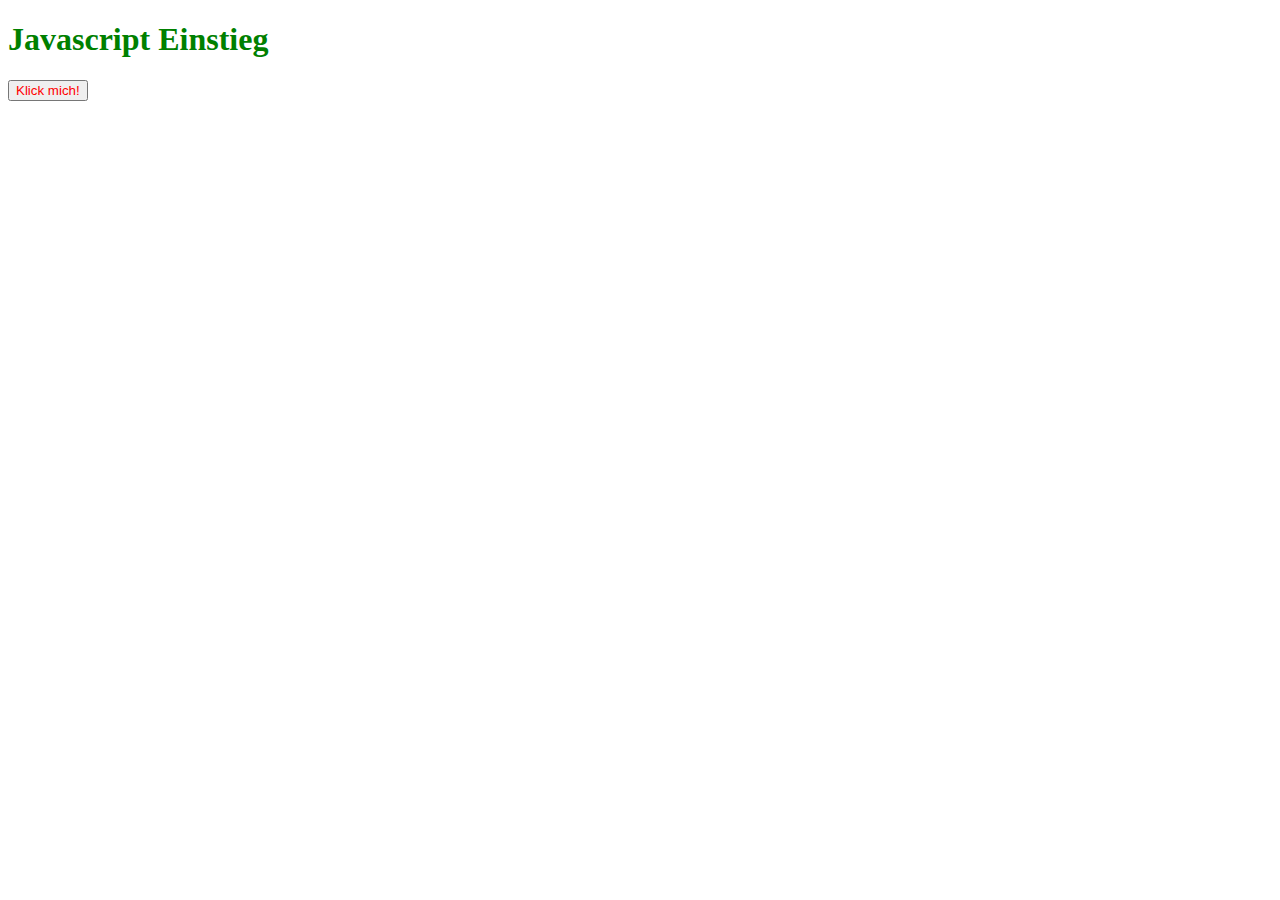
<file: index.html>
<!DOCTYPE html>
<html lang="de">
<head>
	<meta charset="UTF-8">
	<meta http-equiv="X-UA-Compatible" content="IE=edge">
	<meta name="viewport" content="width=device-width, initial-scale=1.0">
	<title>Javascript Einstieg</title>
	<style>
		.btn {
			color: red;
		}
	</style>
</head>
<body>
<h1 style="color: green">Javascript Einstieg</h1>
<button id="btnClick" class="btn">Klick mich!</button>

<script>
	// Zwischen script öffnen und schließen darf nur JS geschrieben werden.
	// Wenn das Dokument geladen ist, können wir mit JS die Bedienung
	// bzw. die Interaktivität des Dokuments verbessern.

	/*
		Beim deklarieren einer Variable wird das Schlüsselwort var, let oder const verwendet.

		var wird heute kaum mehr verwendet. let deklariert eine Variable im
		aktuellen Kontext (Gültigkeitsbereich)

		const bedeutet Konstante und ist nach der Deklaration nicht mehr änderbar.
	*/

	// btnClick soll bei Klick einen Alert zeigen
	let btnClick = document.getElementById('btnClick');

	/*
		Anonyme Funktionen werden bei der Zuweisung bzw. der Übergabe als
		Funktionsparameter ohne Namen deklariert. Sie können daher nur von der
		Variable aufgerufen werden, der sie zugewiesen wurde. Sie sind von außerhalb
		nicht mehr zugänglich.

		Event Handlern zugewiesene Funktionen erhalten automatisch beim Aufruf
		ein Event Objekt als Parameter
	*/
	btnClick.onclick = function(e) {
		alert('Klick!');
	};
</script>
</body>
</html>
</file>
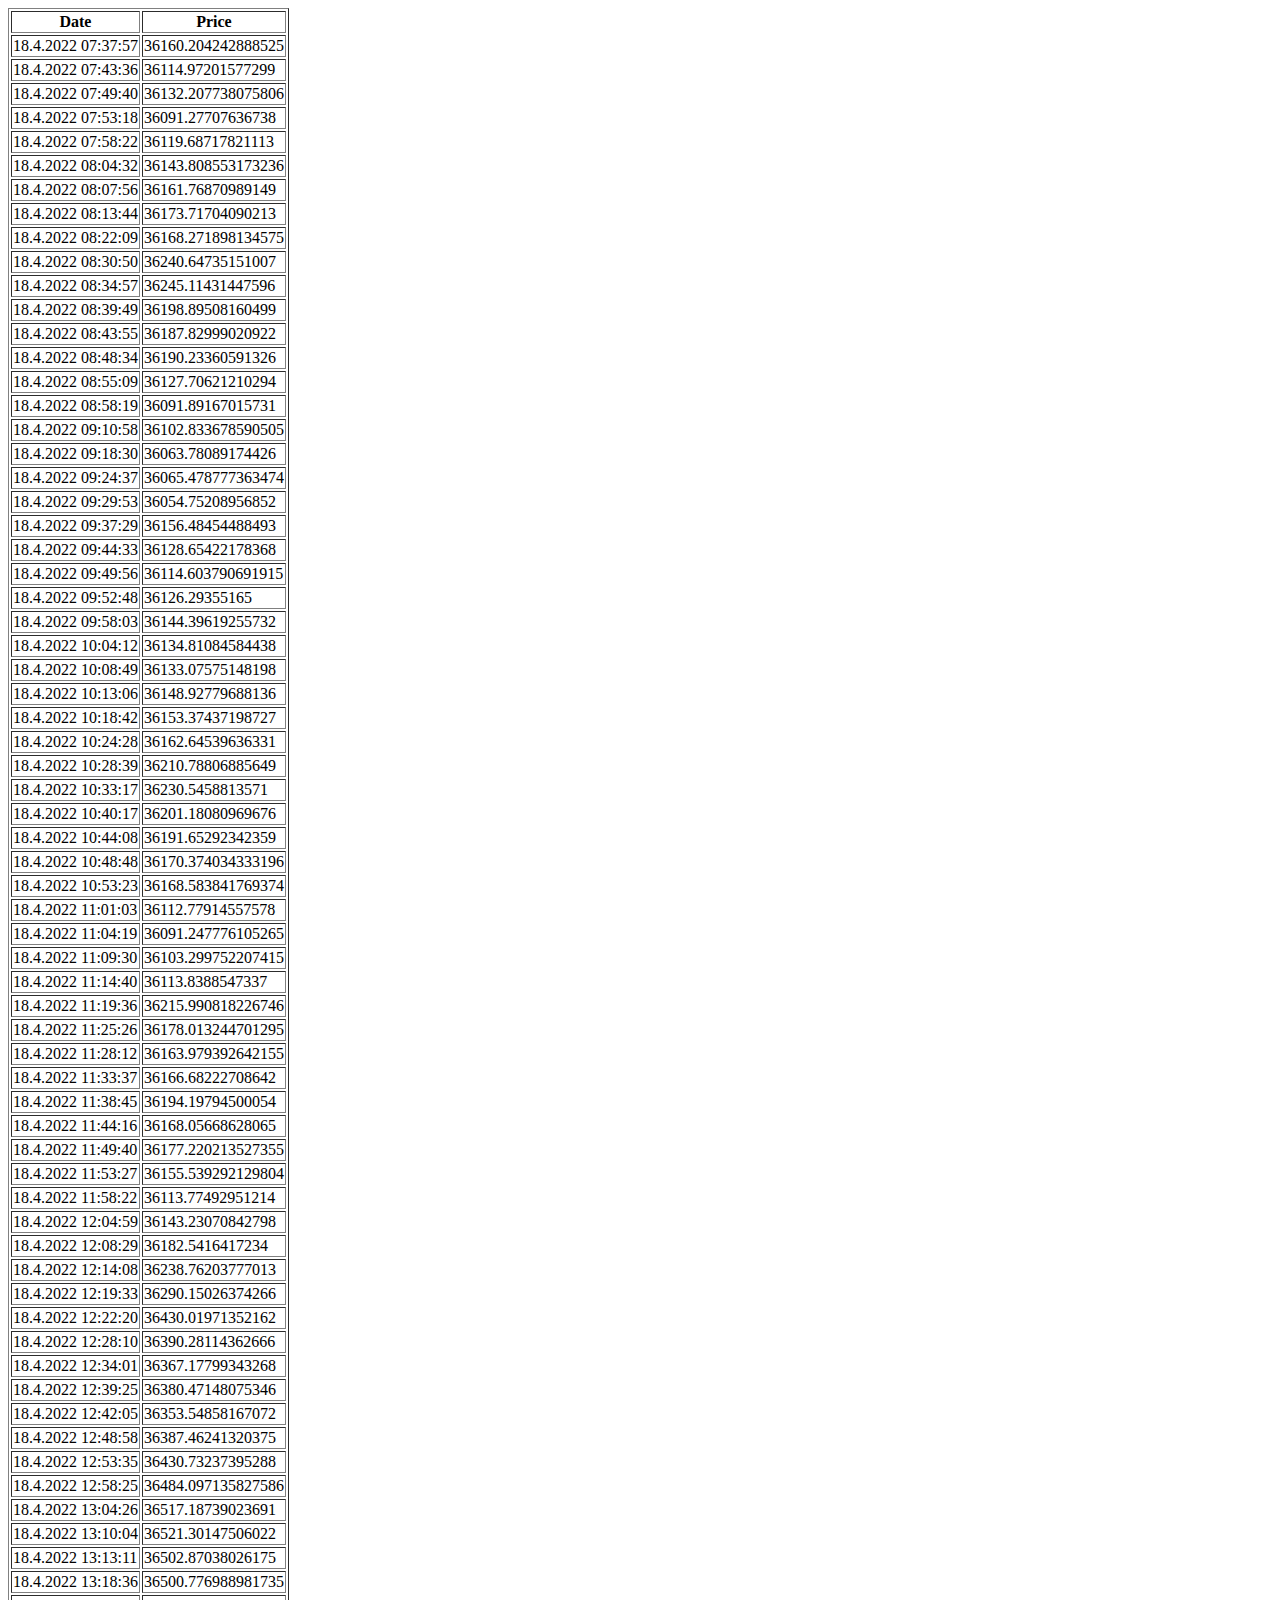
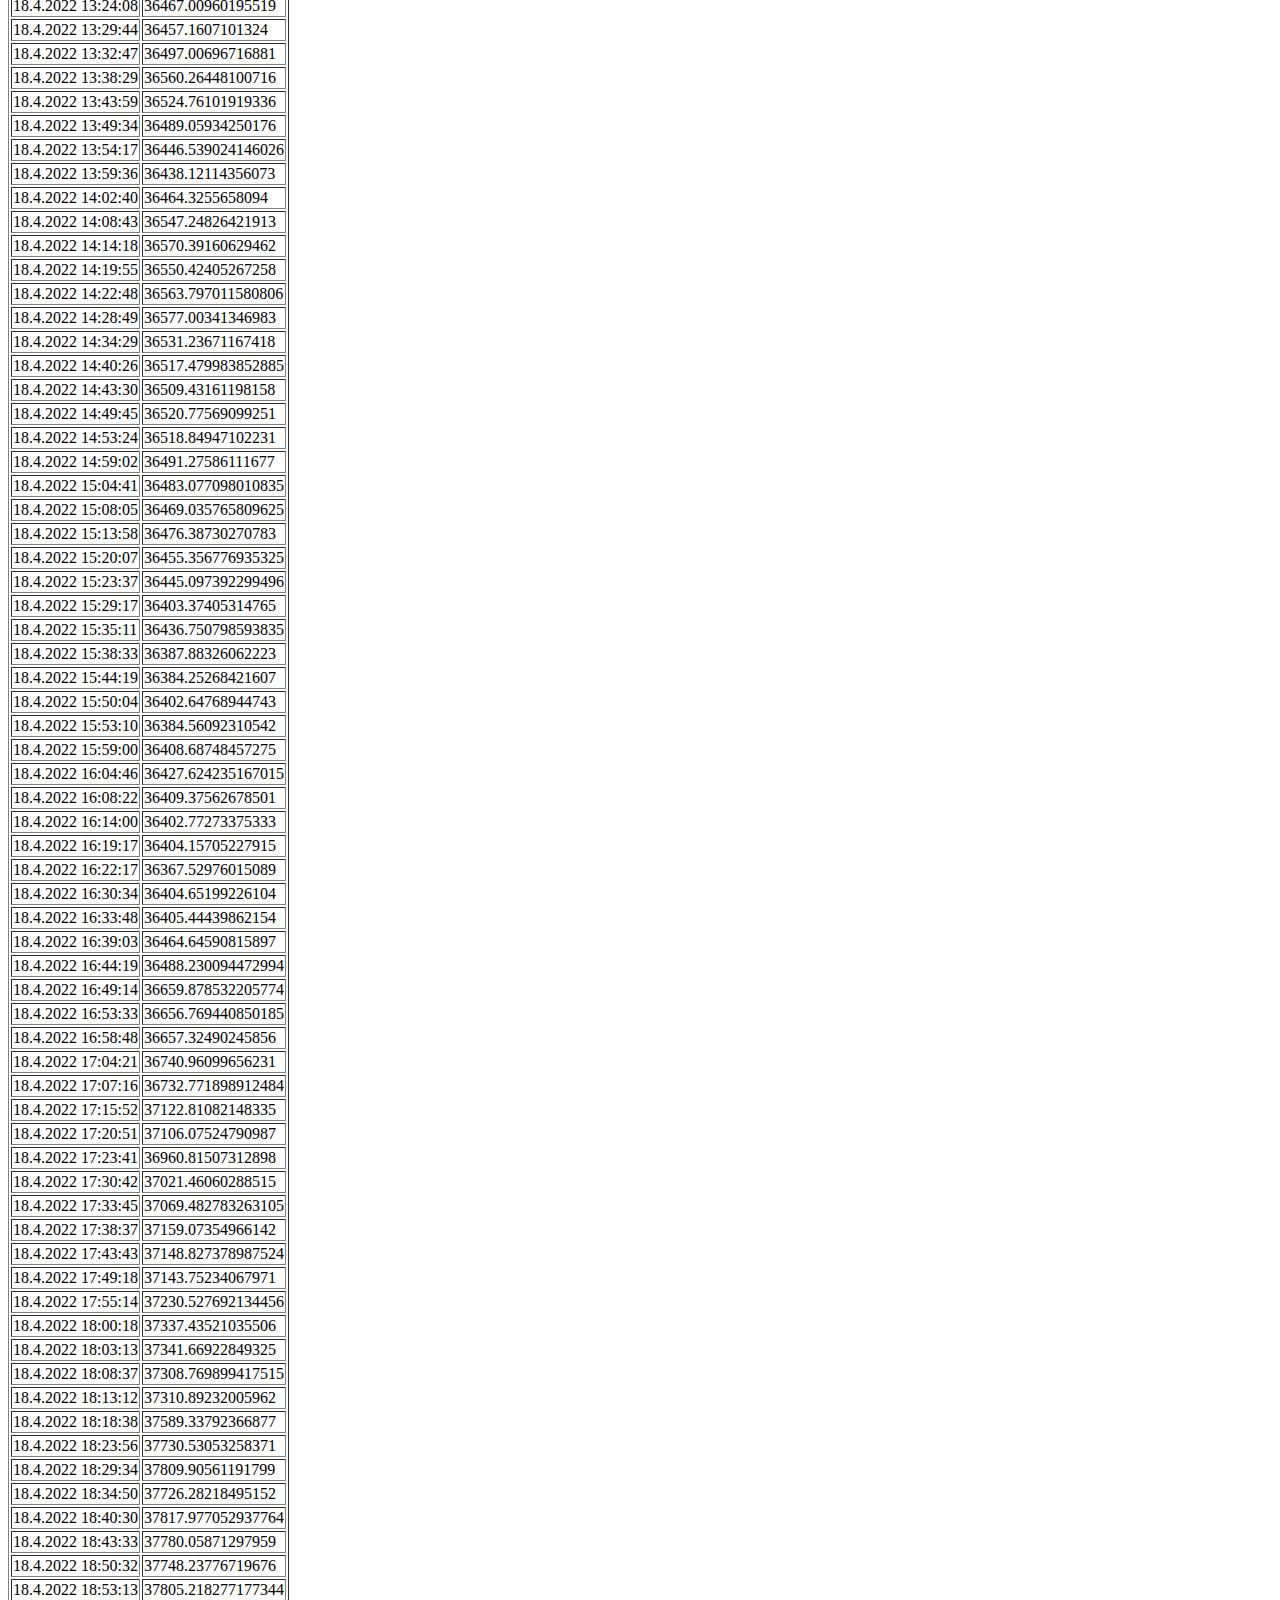
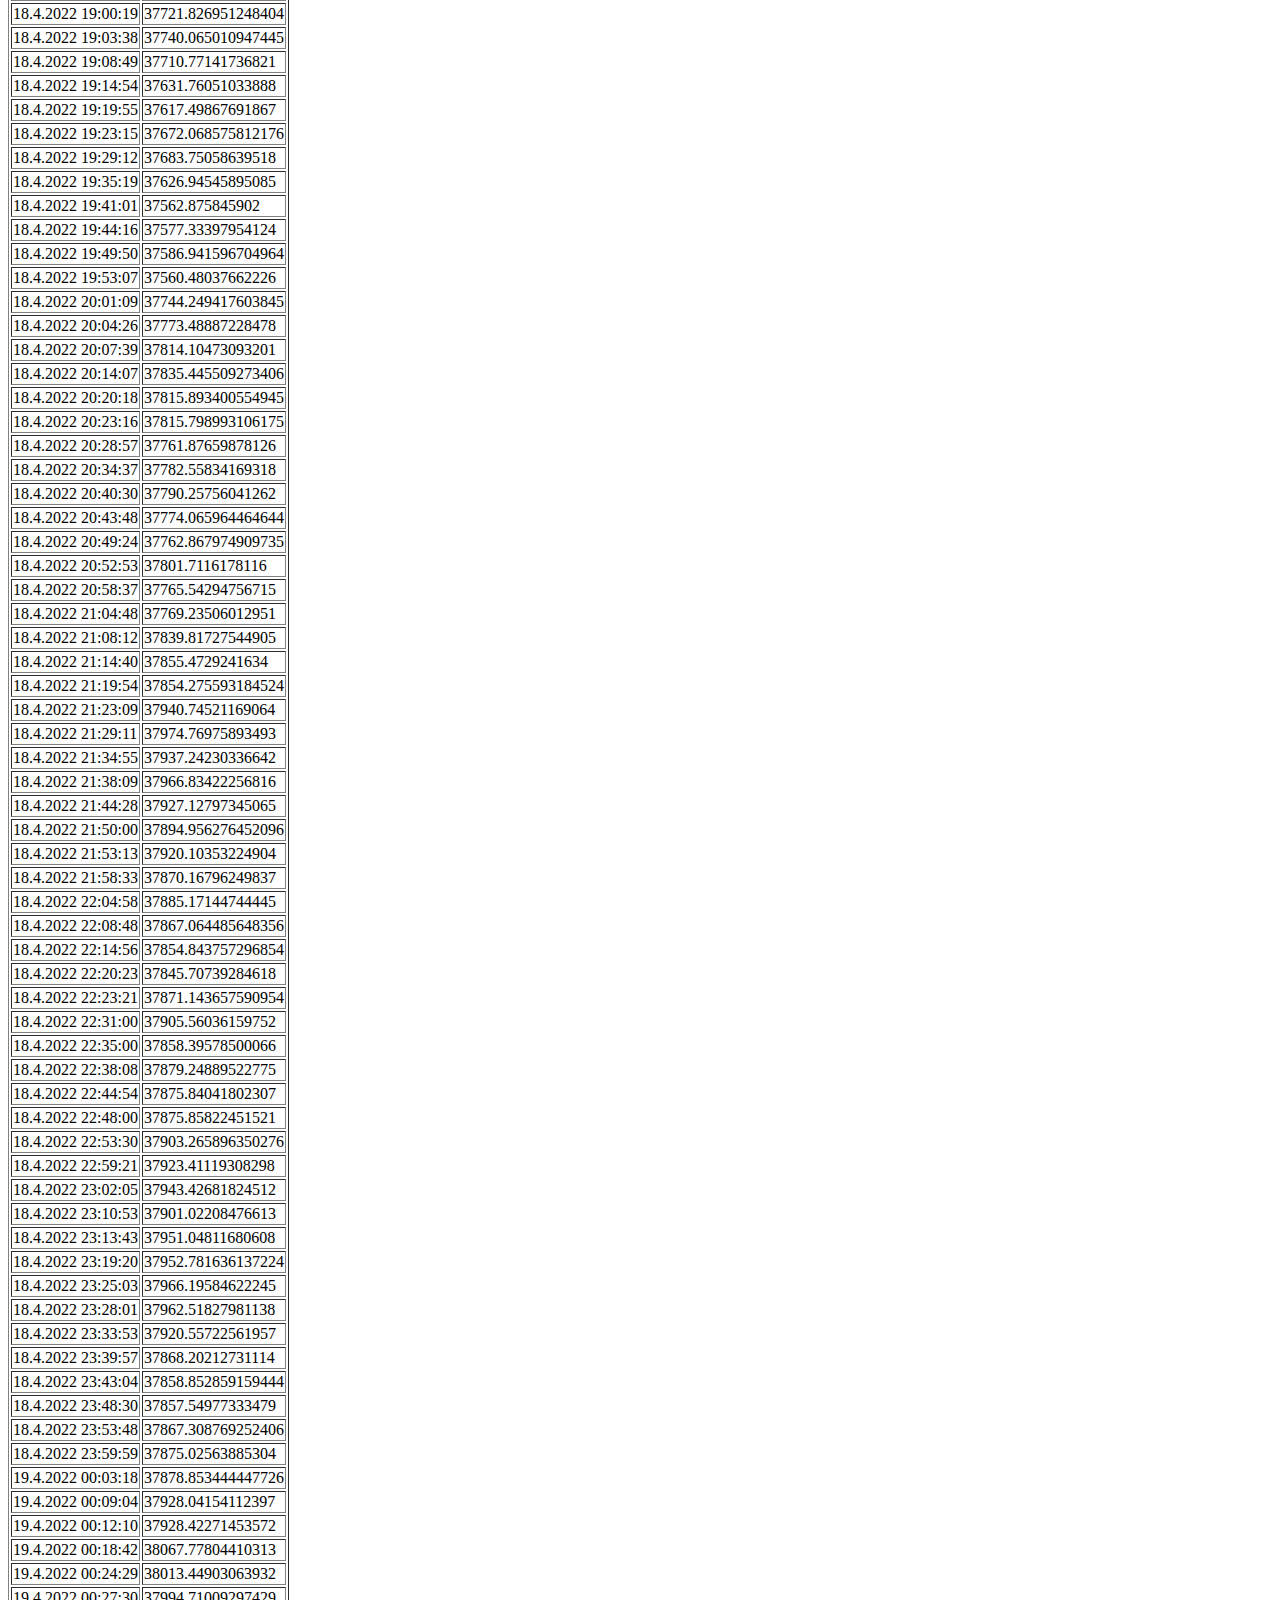
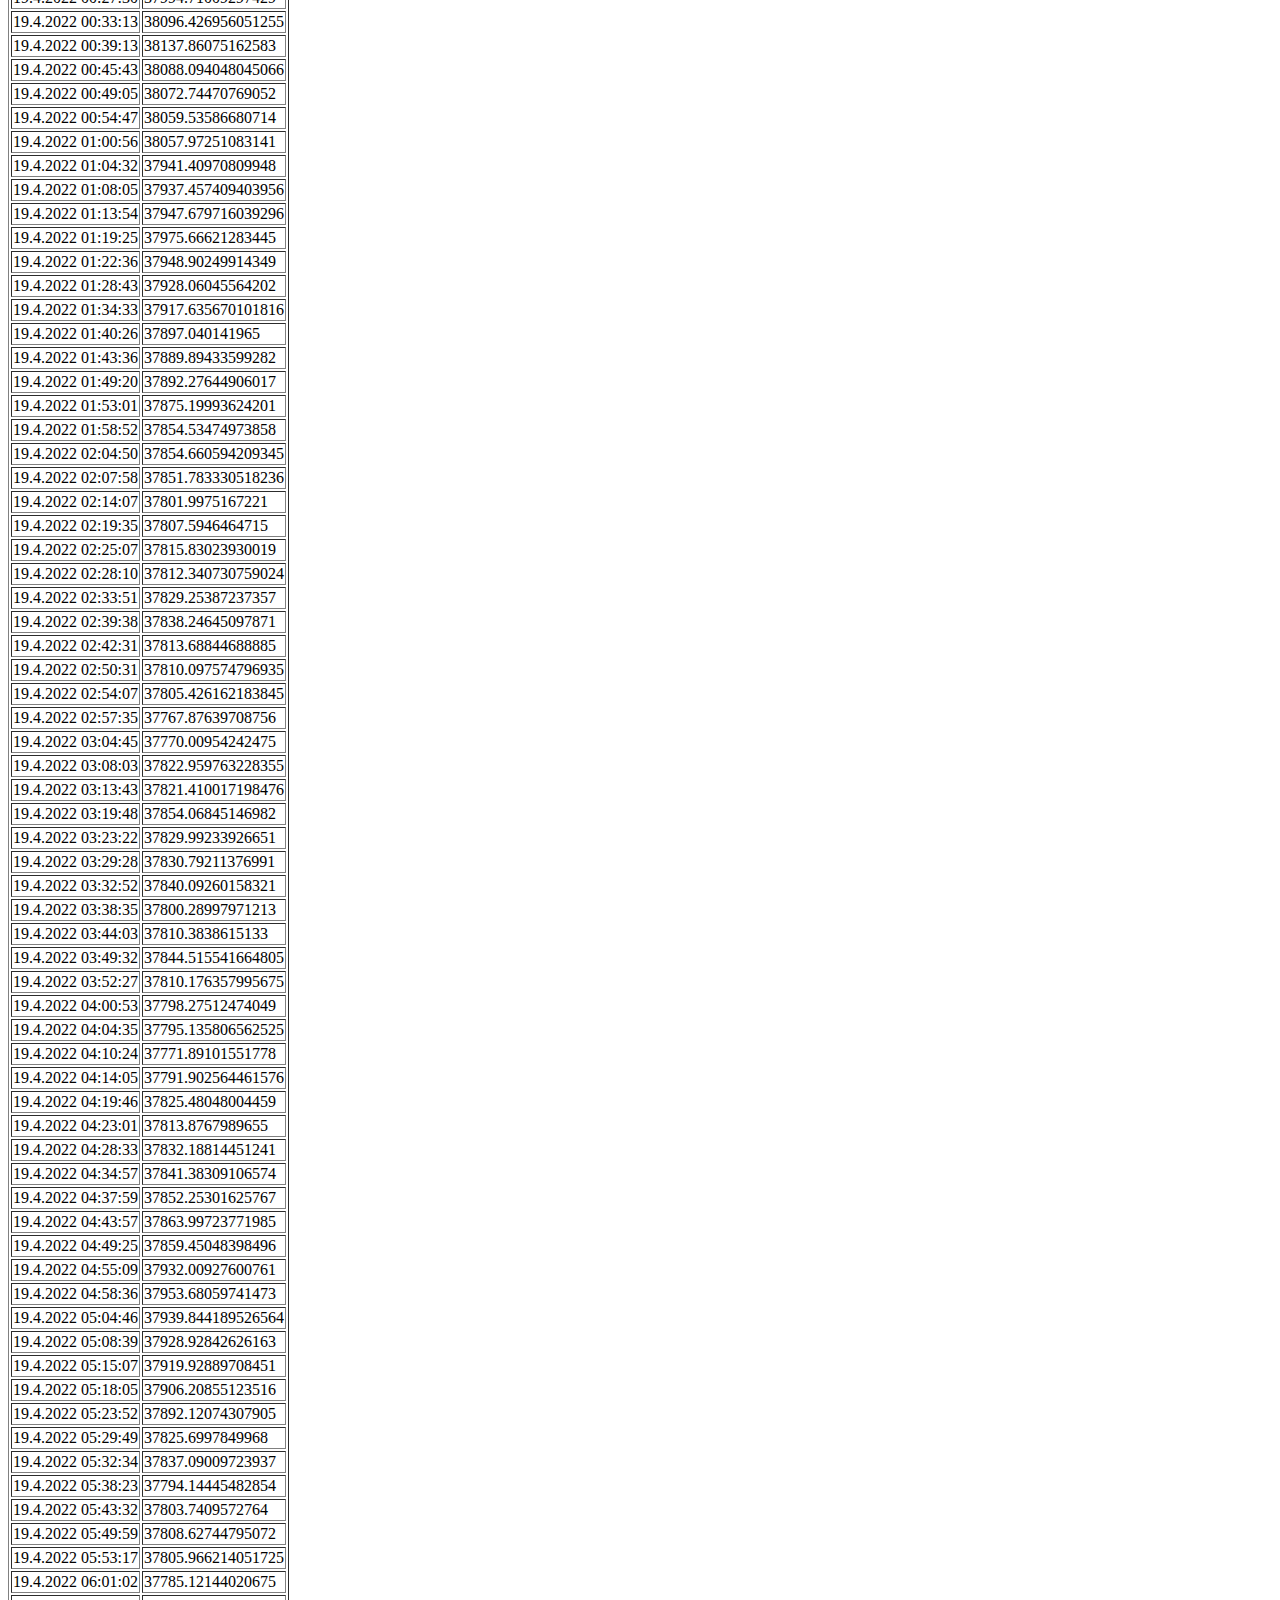
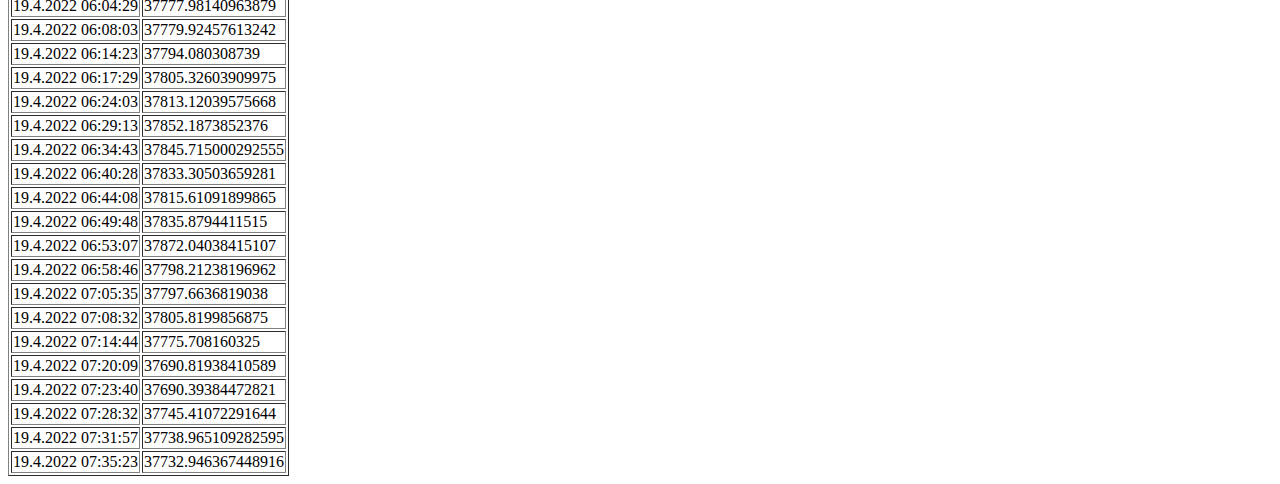
<file: json/index.html>
<!DOCTYPE html>
<html lang="de">
<head>
	<meta charset="UTF-8">
	<meta http-equiv="X-UA-Compatible" content="IE=edge">
	<meta name="viewport" content="width=device-width, initial-scale=1.0">
	<link href="https://cdn.jsdelivr.net/npm/bootstrap@5.0.2/dist/css/bootstrap.min.css" rel="stylesheet" integrity="sha384-EVSTQN3/azprG1Anm3QDgpJLIm9Nao0Yz1ztcQTwFspd3yD65VohhpuuCOmLASjC" crossorigin="anonymous">
	<title>Prices</title>
</head>
<body>
<!-- <table border="1">
	<tr>
		<th>Date</th>
		<th>price</th>
	</tr>
	<tr>
		<td></td>
		<td></td>
	</tr>
	<tr>
		<td></td>
		<td></td>
	</tr>
</table> -->
<script src="init.js"></script>
</body>
</html>
</file>
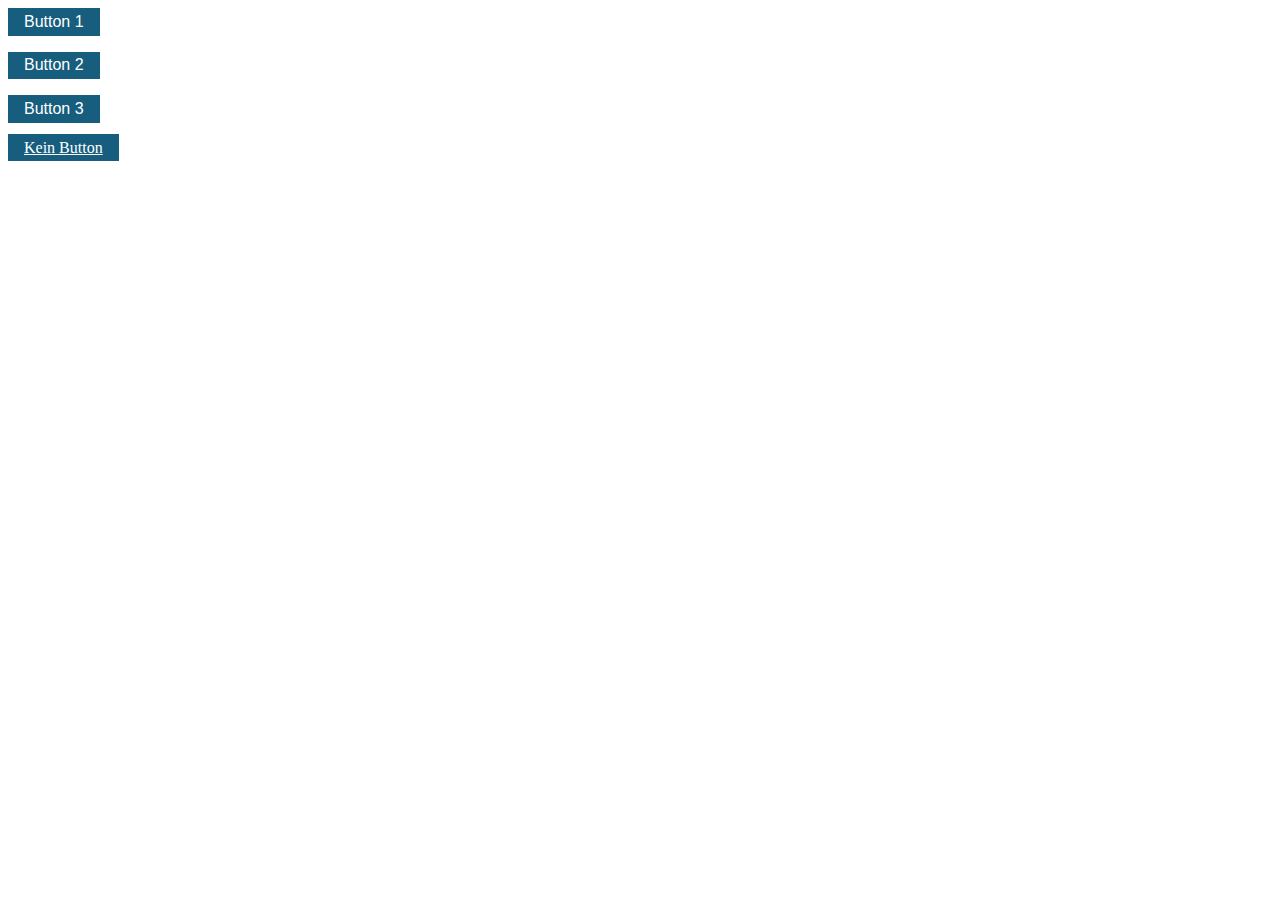
<file: addEventListener-alternative.html>
<!DOCTYPE html>
<html lang="de">

<head>
	<meta charset="UTF-8">
	<meta http-equiv="X-UA-Compatible" content="IE=edge">
	<meta name="viewport" content="width=device-width, initial-scale=1.0">
	<title>addEventListener & Functions</title>
	<style>
		button {
			display: block;
			margin-bottom: 1em;
		}

		.btn {
			background-color: rgb(23, 93, 126);
			color: white;
			border: 0;
			padding: 0.3em 1em;
			font-size: inherit;
		}

		.btn-holder {
			padding: 20px;
			background: rgb(195, 238, 195);
		}
	</style>
</head>

<body>
	<button class="btn">Button 1</button>
	<button class="btn">Button 2</button>
	<button class="btn">Button 3</button>

	<a href="#" class="btn">Kein Button</a>

	<script>
		function onButtonClicked(e) {
			console.log(this);
		}

		// Zuweisen eines Events an mehrere Elemente
		const buttons = document.querySelectorAll('button.btn');
		// Rezept: ein Event mehreren Elementen aus einer NodeList (wie Array).
		buttons.forEach(element => element.onclick = onButtonClicked);
		// Alternativ:
		/*
			buttons.forEach(function(element) {
				element.onclick = onButtonClicked
			});
		*/



	</script>
</body>

</html>
</file>
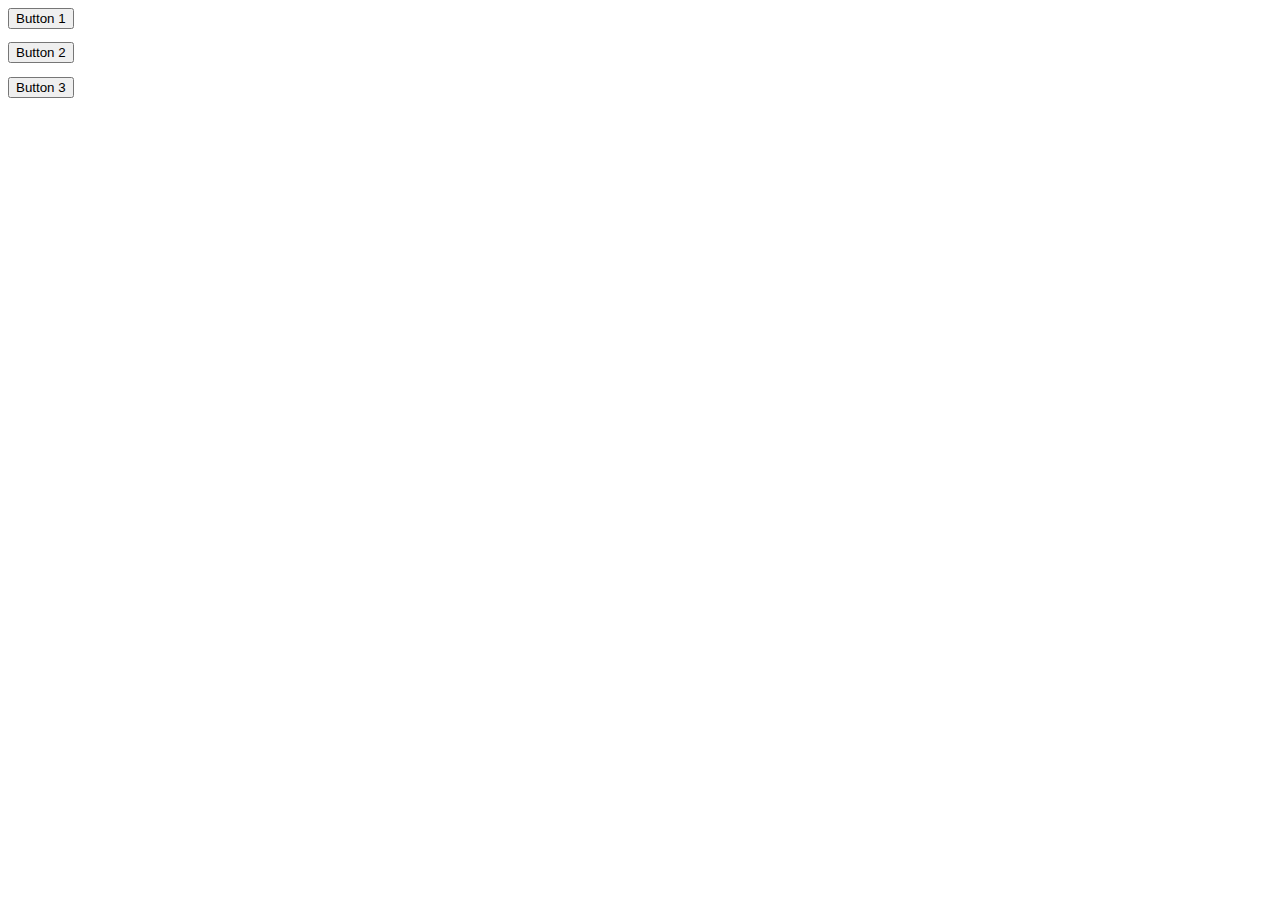
<file: addEventListener.html>
<!DOCTYPE html>
<html lang="de">

<head>
	<meta charset="UTF-8">
	<meta http-equiv="X-UA-Compatible" content="IE=edge">
	<meta name="viewport" content="width=device-width, initial-scale=1.0">
	<title>addEventListener & Functions</title>
	<style>
		button {
			display: block;
			margin-bottom: 1em;
		}

		.btn-holder {
			padding: 20px;
			background: rgb(195, 238, 195);
		}
	</style>
</head>

<body>
	<button id="btn1">Button 1</button>
	<button id="btn2">Button 2</button>
	<button id="btn3">Button 3</button>

	<script>
		function onButtonClicked(e) {
			console.log(this);
		}

		function elementTagName(e) {
			console.log(this.tagName);
			// Die Funktion entfernt sich selbst aus den Event Listeners
			// Anonyme Fuktionen können so NICHT entfernt werden.
			this.removeEventListener('click', elementTagName);
		}

		// mit onclick
		const btn1 = document.getElementById('btn1');
		const btn2 = document.getElementById('btn2');
		const btn3 = document.getElementById('btn3');

		// NEU: benannte Funktionen zuweisen
		/*
			WICHTIG: Beim Zuweisen von benannten Funktionen wird
			der Name OHNE () angegeben. Würde ich () mitschreiben,
			würde die Funktion auf der rechten Seite der Zuweisung
			ausgeführt werden und ihr potentieller Rückgabewert
			an onclick zugwiesen werden. -> Klassischer Fehler
			Der Name der Funktion ist wie ein VARIABLEN Name zu
			behandeln. Dh. der Name steht für den Wert vom Datentyp
			Funktion.
		*/
		btn1.onclick = onButtonClicked;
		btn2.onclick = onButtonClicked;

		// Benannte Funktionen und addEventListener
		// Vorteil 1 gegenüber onevent: es können mehrere Funktionen zugewiesen werden  (anonym oder benannt)
		btn3.addEventListener('click', onButtonClicked);
		btn3.addEventListener('click', elementTagName);
		// Vorteil 2: Events können wieder entfernt werden (siehe elementTagName)



	</script>
</body>

</html>
</file>
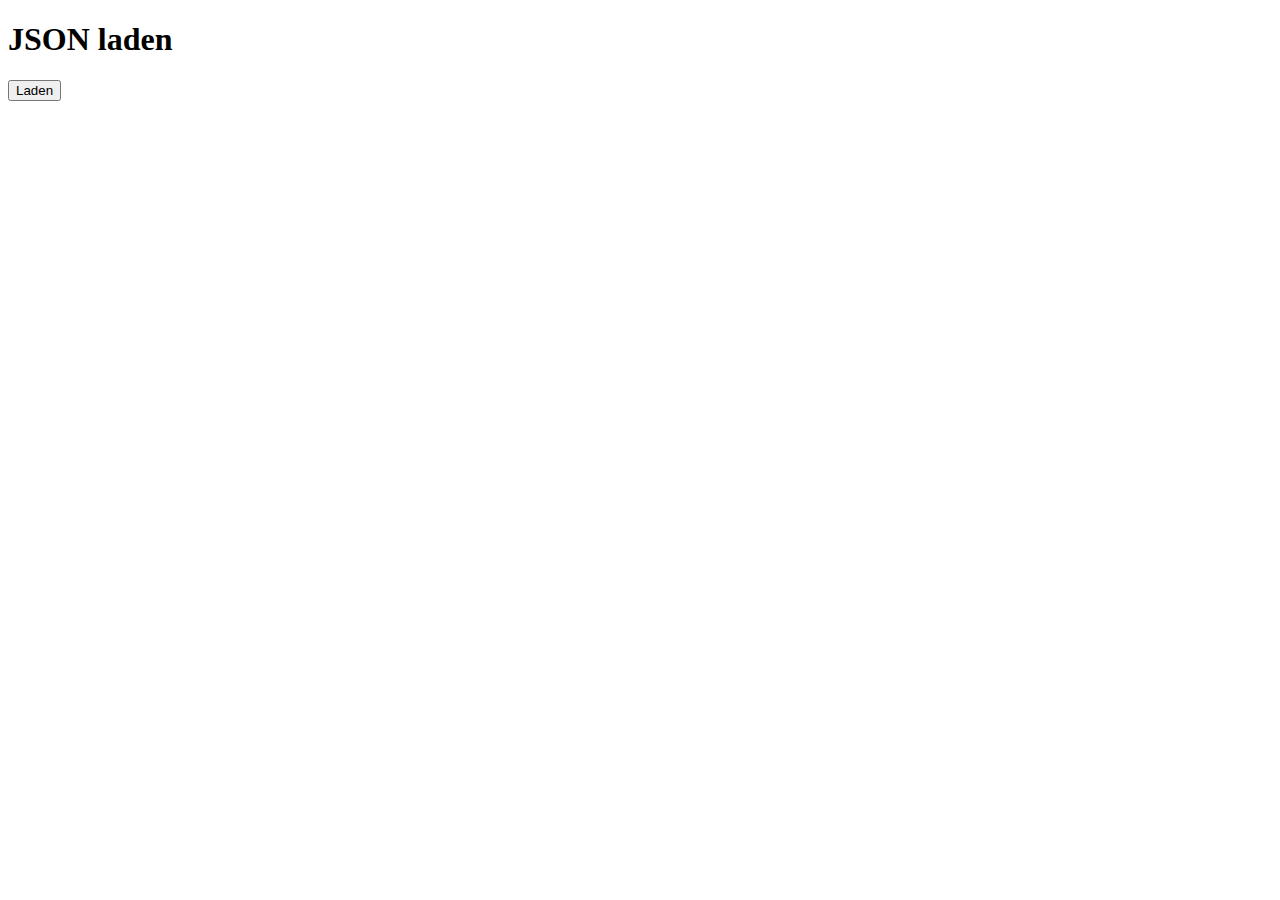
<file: ajax-demo.html>
<!DOCTYPE html>
<html lang="de">
<head>
	<meta charset="UTF-8">
	<meta http-equiv="X-UA-Compatible" content="IE=edge">
	<meta name="viewport" content="width=device-width, initial-scale=1.0">
	<title>AJAX Demo</title>
</head>
<body>
<h1>JSON laden</h1>
<button id="btn">Laden</button>

<script>
const btn = document.getElementById('btn');

/*
	onclick kann EINE Funktion dem Event Listener hinzfügen.
	addEventListener erlaubt es, dem selben Event MEHRERE Funktionen
	hinzuzufügen.
*/
btn.addEventListener('click', function(e){
	// Erlaubt es mir asynchrone Requests abzusetzen.
	const xhr = new XMLHttpRequest();
	// Open -> Konfiguriert den Request für den Zeitpunkt des Absendens
	// WENN du dann gesendet wirst, schickst du einen GET Request and die URL data.json
	xhr.open('GET', 'data.json');

	// Event Handler https://developer.mozilla.org/en-US/docs/Web/API/XMLHttpRequest/readyState
	xhr.onreadystatechange = function(e) {
		// fertig geladen, erfolgreicher request
		if(this.readyState === 4 && this.status === 200) {
			/*
				Der geladene Text ist immer vom Typ String.
				Damit wir den json Text als Objekt ansprechen können,
				müssen wir den String in ein Objekt umwandeln.
			*/
			const data = JSON.parse(this.responseText);
			console.log(data.hobbies);
		}
		// TODO: error handling, wenn status nicht 200
	};

	// send -> die Konfig. aus open wird verwendet
	xhr.send();
});
</script>
</body>
</html>
</file>
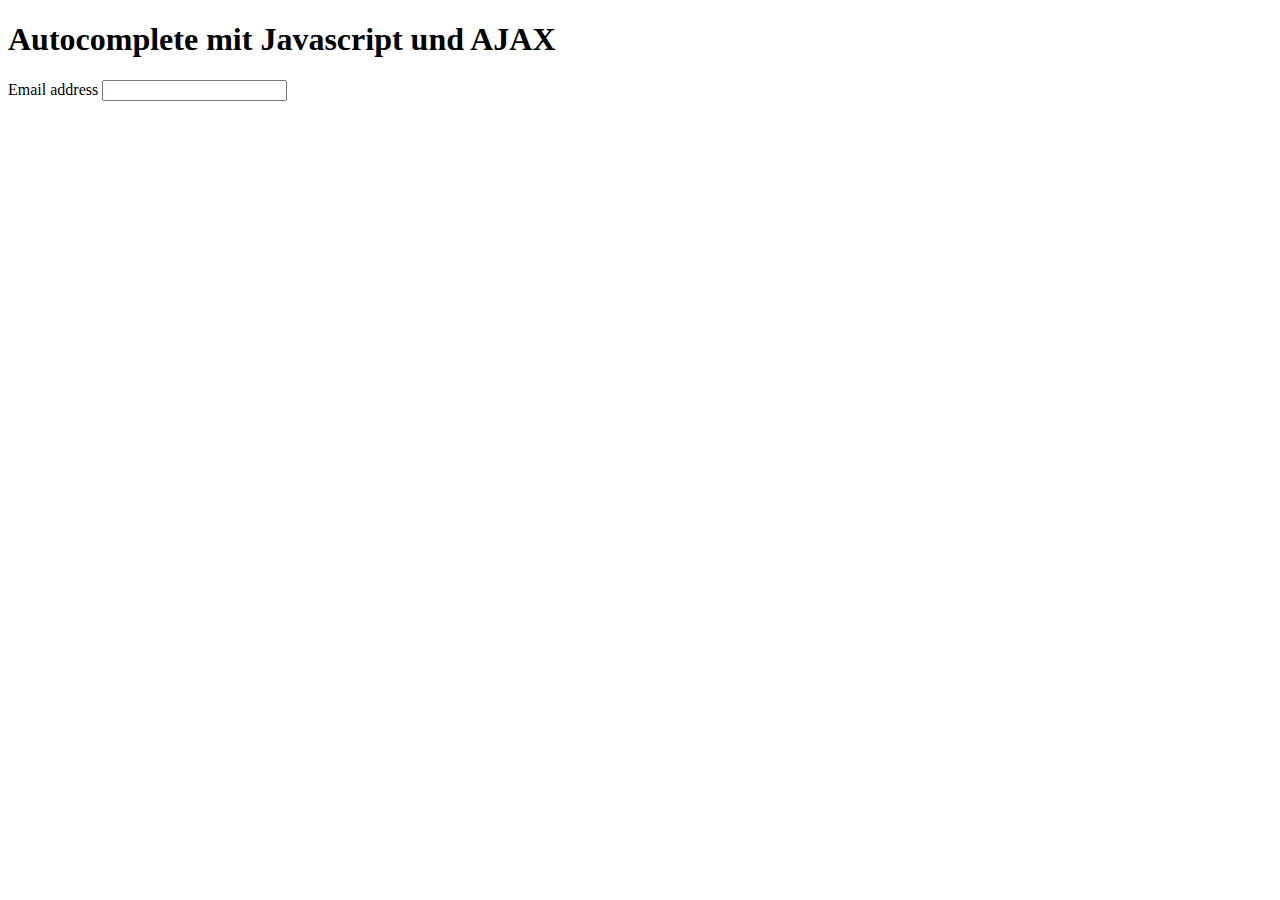
<file: autocomplete.html>
<!DOCTYPE html>
<html lang="de">

<head>
	<meta charset="UTF-8">
	<meta http-equiv="X-UA-Compatible" content="IE=edge">
	<meta name="viewport" content="width=device-width, initial-scale=1.0">
	<title>Autocomplete</title>
	<link href="https://cdn.jsdelivr.net/npm/bootstrap@5.1.3/dist/css/bootstrap.min.css" rel="stylesheet"
		integrity="sha384-1BmE4kWBq78iYhFldvKuhfTAU6auU8tT94WrHftjDbrCEXSU1oBoqyl2QvZ6jIW3" crossorigin="anonymous">
	<script src="https://cdn.jsdelivr.net/npm/bootstrap@5.1.3/dist/js/bootstrap.bundle.min.js"
		integrity="sha384-ka7Sk0Gln4gmtz2MlQnikT1wXgYsOg+OMhuP+IlRH9sENBO0LRn5q+8nbTov4+1p" crossorigin="anonymous">
	</script>

	<link rel="stylesheet" href="/css/autocomplete.css">
</head>

<body>
	<div class="container">
		<h1>Autocomplete mit Javascript und AJAX</h1>

		<form action="">
			<div class="mb-3">
				<label for="exampleInputEmail1" class="form-label">Email address</label>
				<input type="text" class="form-control" id="search" name="search" autocomplete="off">
			</div>
		</form>
	</div>
	<!--
		Damit wir das Element zuverlässig unter dem Input positionieren können, müssen wir es in den body setzen.

		Da position:absolute sich am nächst höhreren Element, das
		NICHT static positioniert ist ausrichtet, könnte ein Eltern
		Element des Inputs die Koordinaten beeinflussen.
	-->
	<div id="autocomplete" class="autocomplete">
		<!-- Zu Beginn -->
	</div>
	<script src="js/autocomplete.js"></script>
</body>

</html>
</file>
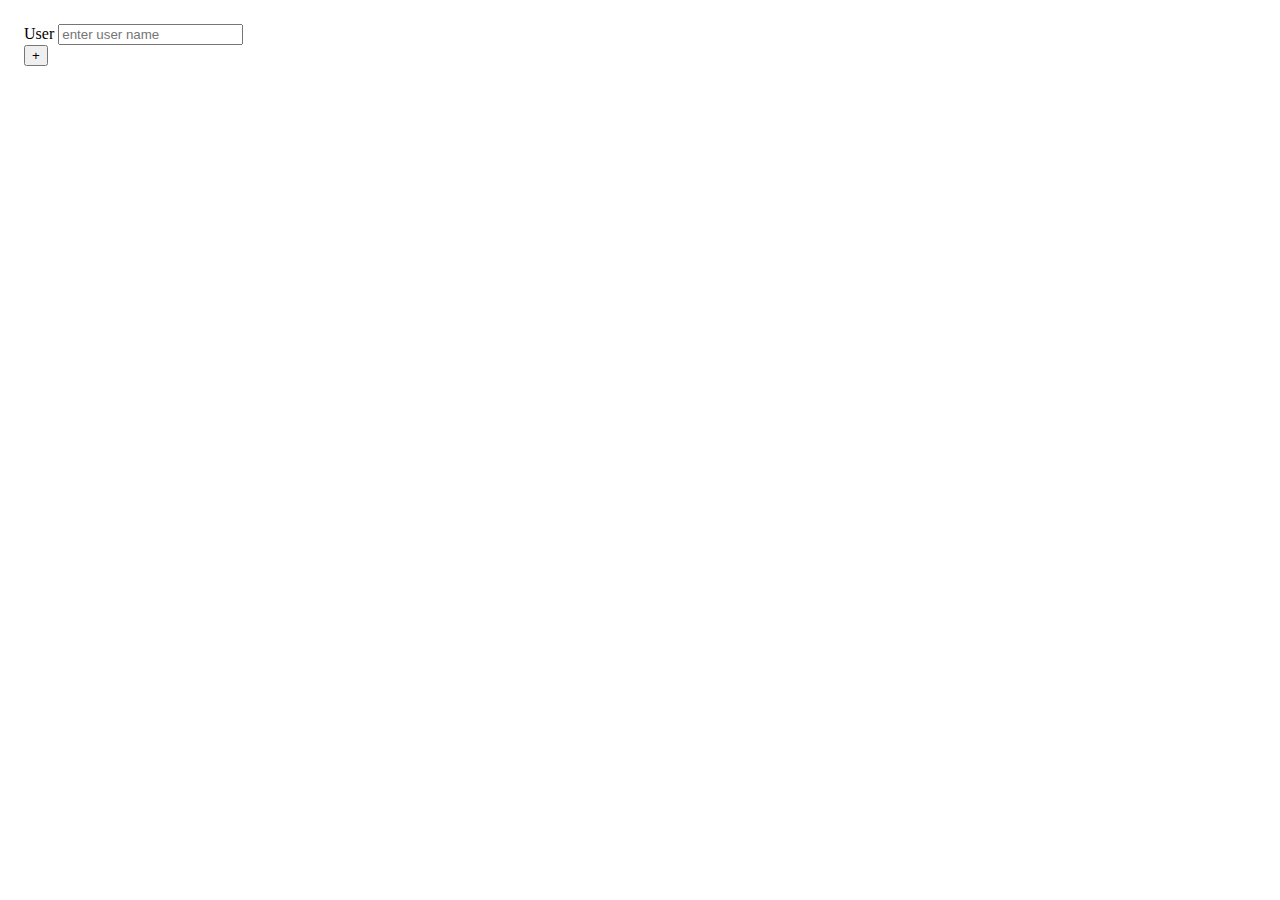
<file: duplicate-form-element.html>
<!DOCTYPE html>
<html lang="de">

<head>
	<meta charset="UTF-8">
	<meta http-equiv="X-UA-Compatible" content="IE=edge">
	<meta name="viewport" content="width=device-width, initial-scale=1.0">
	<title>Duplicate form Element</title>
	<link href="https://cdn.jsdelivr.net/npm/bootstrap@5.0.2/dist/css/bootstrap.min.css" rel="stylesheet"
		integrity="sha384-EVSTQN3/azprG1Anm3QDgpJLIm9Nao0Yz1ztcQTwFspd3yD65VohhpuuCOmLASjC" crossorigin="anonymous">
	<style>
		body {
			padding: 1em;
		}
	</style>
</head>

<body>
	<form action="">
		<div class="mb-3" id="inputUser">
			<label for="exampleFormControlInput1" class="form-label">User</label>
			<input type="text" class="form-control" id="user_1" placeholder="enter user name">
		</div>
		<button type="button" class="btn btn-secondary" id="btnAddUser">+</button>
	</form>
	<script>
		const btnAddUser = document.getElementById('btnAddUser');
		const inputUser = document.getElementById('inputUser');
		let counter = 1;

		btnAddUser.onclick = function(e) {
			const newUser = inputUser.cloneNode(true);
			e.target.insertAdjacentElement('beforebegin', newUser);
			// Label Selektieren innerhalb eines Eltern Elements
			const label = newUser.querySelector('label');
			// Text einfügen + Zähler
			label.innerText += ' ' + counter;
			// Zähler eins hochzählen
			counter++;

			// TODO: alle nötigen Attribute wie id in den Kind Elementen anpassen.
		};
	</script>
</body>

</html>
</file>
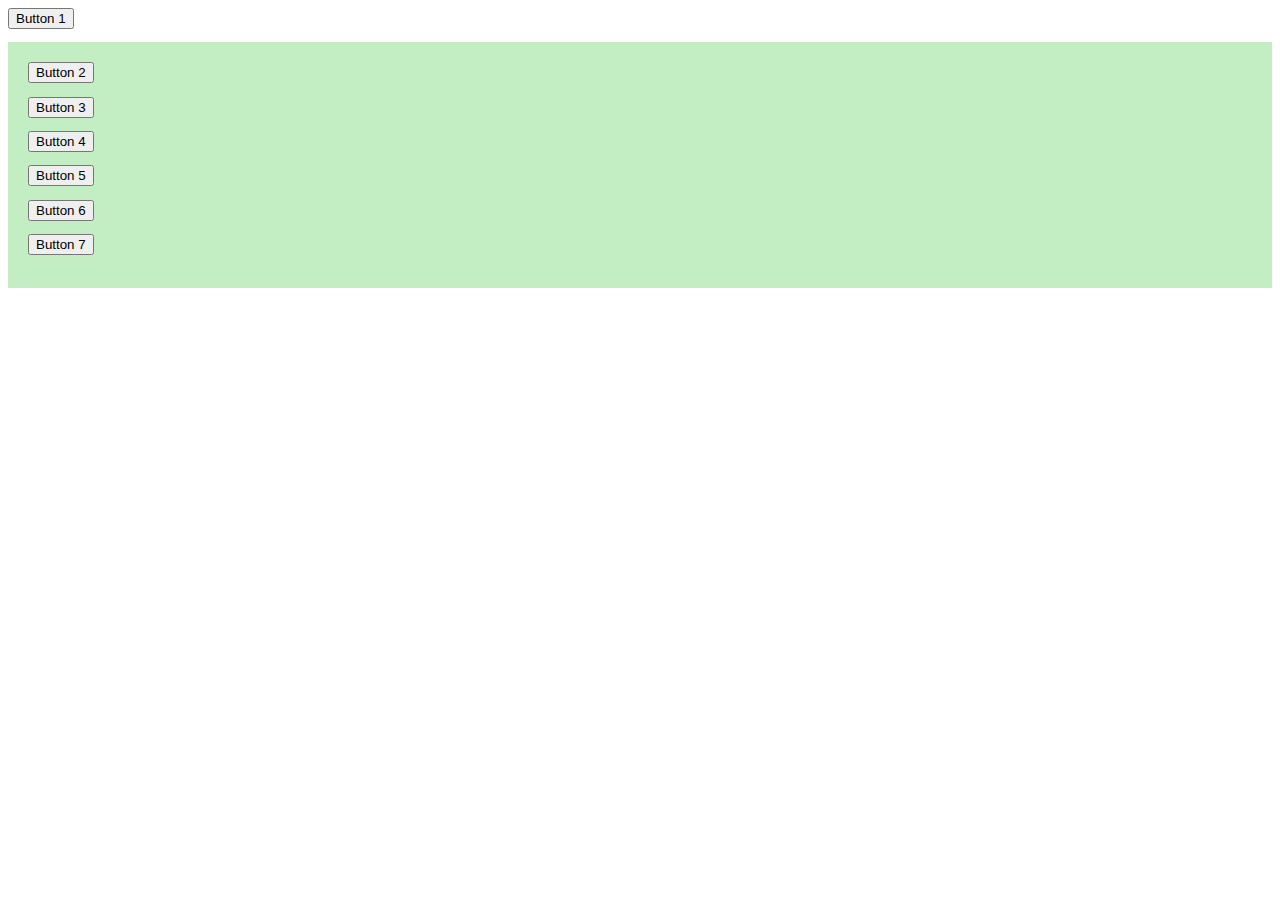
<file: events.html>
<!DOCTYPE html>
<html lang="de">
<head>
	<meta charset="UTF-8">
	<meta http-equiv="X-UA-Compatible" content="IE=edge">
	<meta name="viewport" content="width=device-width, initial-scale=1.0">
	<title>Events</title>
	<style>
		button	{
			display: block;
			margin-bottom: 1em;
		}

		.btn-holder {
			padding: 20px;
			background: rgb(195, 238, 195);
		}
	</style>
</head>
<body>
	<button id="btn1">Button 1</button>
	<div class="btn-holder" id="btnHolder">
		<button>Button 2</button>
		<button>Button 3</button>
		<button>Button 4</button>
		<button>Button 5</button>
		<button>Button 6</button>
		<button>Button 7</button>
	</div>
<script>
// Events mit onevent zuweisen
const btn1 = document.getElementById('btn1');
btn1.onclick = function(e) {
	console.log(e);
};

const btnHolder = document.getElementById('btnHolder');
btnHolder.onclick = function(e) {
	/*
		e.target = Empfänger Element des Events, kann ein Kind Element sein.
		e.currentTarget = Auslöser des Events, gleich mit this

		Dem Elternelement wurde ein Event Listener gegeben. In unserer Funktion können
		wir nun unterscheiden, welches Kind Element eigentlich geklickt wurde.

	*/

	// Aufgabe: Unterhalb des geklickten Buttons eine Kopie erstellen

	// 1. Herausfinden, ob überhaupt ein Button geklickt wurde
	if (e.target.tagName == "BUTTON") {
		// 2. das geklickte Button Element klonen
		const newButton = e.target.cloneNode(true);
		newButton.innerText += ' copy';
		// 3. Das geklonte Element unterhalb des Buttons mit angepasstem Text einfügen
		/*
			beforebegin = vor dem aktuellen element,
			afterbegin = als erstes Kindelement,
			beforeend = als letztes Kindelement,
			afterend = nach dem aktuellen Element
		*/
		e.target.insertAdjacentElement('afterend', newButton);
	}
};

// Zu viel auf einmal -> nur eines auf einmal
// Zu schnell -> Zeit nehmen
</script>
</body>
</html>
</file>
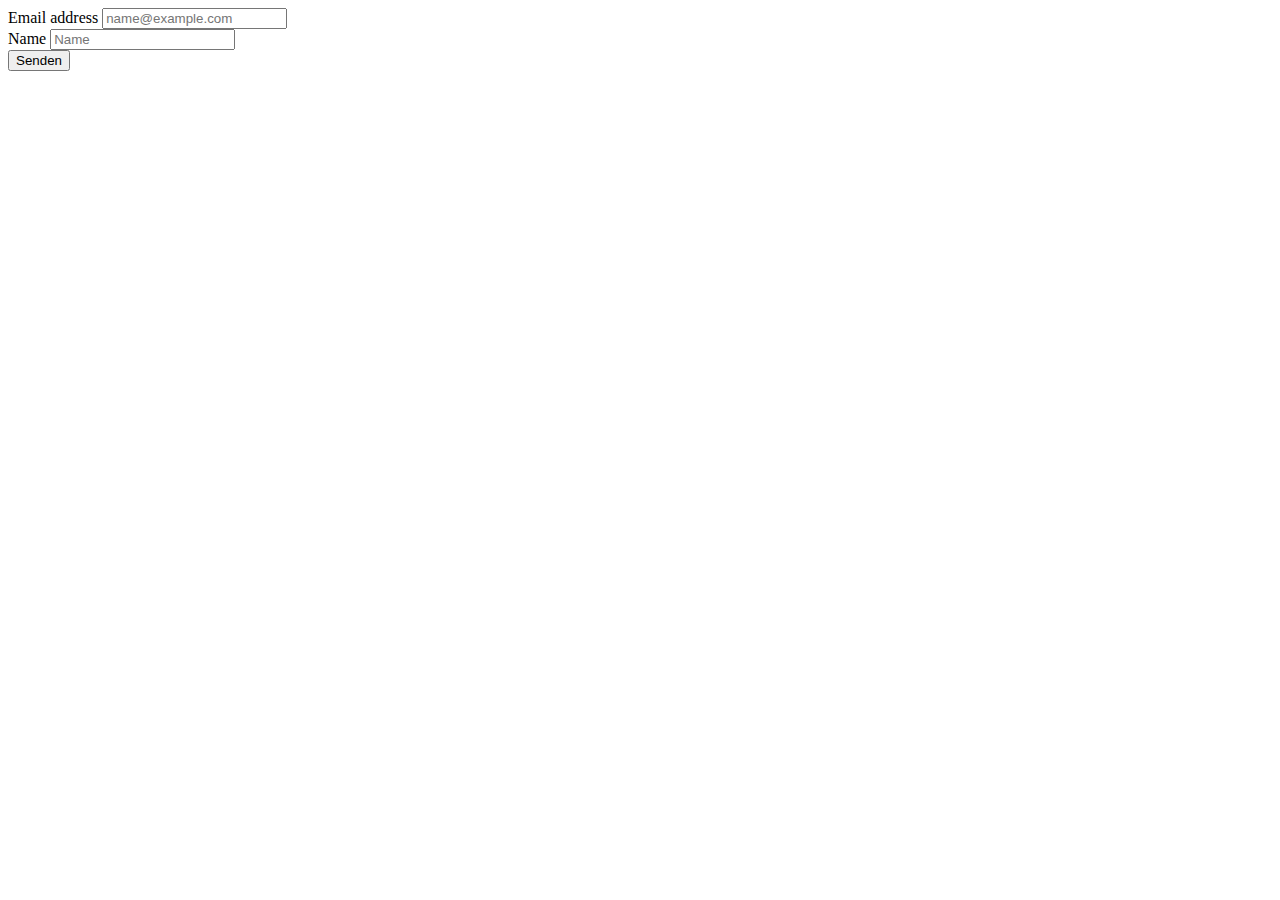
<file: forms.html>
<!DOCTYPE html>
<html lang="de">

<head>
	<meta charset="UTF-8">
	<meta http-equiv="X-UA-Compatible" content="IE=edge">
	<meta name="viewport" content="width=device-width, initial-scale=1.0">
	<title>Forms & Validation</title>
	<link href="https://cdn.jsdelivr.net/npm/bootstrap@5.0.2/dist/css/bootstrap.min.css" rel="stylesheet"
		integrity="sha384-EVSTQN3/azprG1Anm3QDgpJLIm9Nao0Yz1ztcQTwFspd3yD65VohhpuuCOmLASjC" crossorigin="anonymous">
	<style>
		/* input:invalid {
			border-color: red;
		} */
	</style>
</head>

<body>
	<div class="container">
		<form action="" method="post">
			<div class="mb-4">
				<label for="email" class="form-label">Email address</label>
				<input type="email" required class="form-control" id="email" name="email" placeholder="name@example.com">
			</div>
			<div class="mb-4">
				<label for="name" class="form-label">Name</label>
				<input type="text" required class="form-control" id="name" name="name" minlength="2" placeholder="Name">
			</div>
			<div class="mb-4">
				<input type="submit" value="Senden" class="btn btn-primary">
			</div>
		</form>
	</div>
	<script>
		function onValidateForm(e) {
			// Felder auslesen
			const form = e.currentTarget;
			const fields = form.elements;

			for (let i = 0; i < fields.length; i++) {
				const el = fields[i];

				// Ist required gesetzt und der value ausgefüllt?
				if (el.required && el.value === '') {
					showFormError(el, el.name + ' bitte ausfüllen!');
					// Schleifendurchlauf beenden
					continue;
				}

				// Unterscheide nach input type
				if (el.tagName === 'INPUT') {
					switch(el.type) {
						case 'email':
							if (!validateEmail(el.value)) {
								showFormError(el, el.name + ' ungültige E-Mail');
								continue;
							}
							// keine weitere Validierung nötig wenn gültig
							else {
								continue;
							}
						break;
						case 'date':

						break;
						case 'checkbox':
						break;
						case 'submit':
							continue;
						break;
						default:
					}
				}

				// Weitere Validierungen
				if (el.minLength && el.value.length < el.minLength) {
					showFormError(el, el.name + ' too short ');
					continue;
				}

				if (el.maxLength && el.value.length > el.maxLength) {
					showFormError(el, el.name + ' too long ');
					continue;
				}

				// TODO: weitere Validierungen
			}



			// Verhindere die Standard Operation des Tags
			// hier: Formular wird nicht abgeschickt
			 e.preventDefault();
		}

		function showFormError(field, message) {
			// Abfragen, ob nicht schon eine Fehlermeldung vorhanden ist
			// field.nextElementSibling

			// Wenn vorhanden, bestitzt es die Klasse invalid-feedback

				// Wenn ja, im gefundenen Element nur die Message ändern, function ist fertig -> return;

			// Beispiel  https://getbootstrap.com/docs/5.0/forms/validation/
			// div mit der Klasse invalid-feedback erzeugen
			const error = document.createElement('div');
			error.classList.add('invalid-feedback');
			// Alternativ error.className = 'invalid-feedback';
			error.innerText = message;

			// div nach dem field einfügen
			field.insertAdjacentElement('afterend', error);

			// dem Feld eine Klasse zuweisen, die sie rot markiert
			field.classList.add('is-invalid');
		}

		/**
		 * check if mail address is valid
		 * TODO: find better regex
		 */
		function validateEmail(mail) {
			if (/^\w+([\.-]?\w+)*@\w+([\.-]?\w+)*(\.\w{2,3})+$/.test(mail)) {
				return (true);
			}
			return (false);
		}

		/*
			Valdierung von Form Feldern:
			- HTML 5
			- onchange bzw. onblur
			- form.onsubmit  Beim Abschicken
		*/
		const myForm = document.querySelector('form');

		myForm.onsubmit = onValidateForm;

		// HTML 5 Validierung soll nur greifen, wenn JS nicht ausgeführt wird.
		// Wenn JS funktioniert, schalten wir die HTML5 Validierung aus
		myForm.noValidate = true;
	</script>
</body>

</html>
</file>
<file: css/autocomplete.css>
.autocomplete {
	border: 1px solid #999;
	position: absolute;
	min-width: 30em;
	/* per default verstecken */
	display: none;
}

.autocomplete.show {
	/* wenn nötig wieder anzeigen */
	display: block;
}

.autocomplete ul {
	list-style: none;
	margin: 0;
	padding: 0;
}

.autocomplete li {
	line-height: 1.8;
	padding: 0 1em;
	transition: background-color 0.4s;
}

.autocomplete li:nth-child(odd) {
	background-color: #F3F3F3;
}

.autocomplete li:hover {
	background-color: #E0E0E0;
	cursor: pointer;
}

input[type=text]:focus {
	outline: 0;
	background-color: #F3F3F3;
	box-shadow: 0 0 0 transparent;
}
</file>
